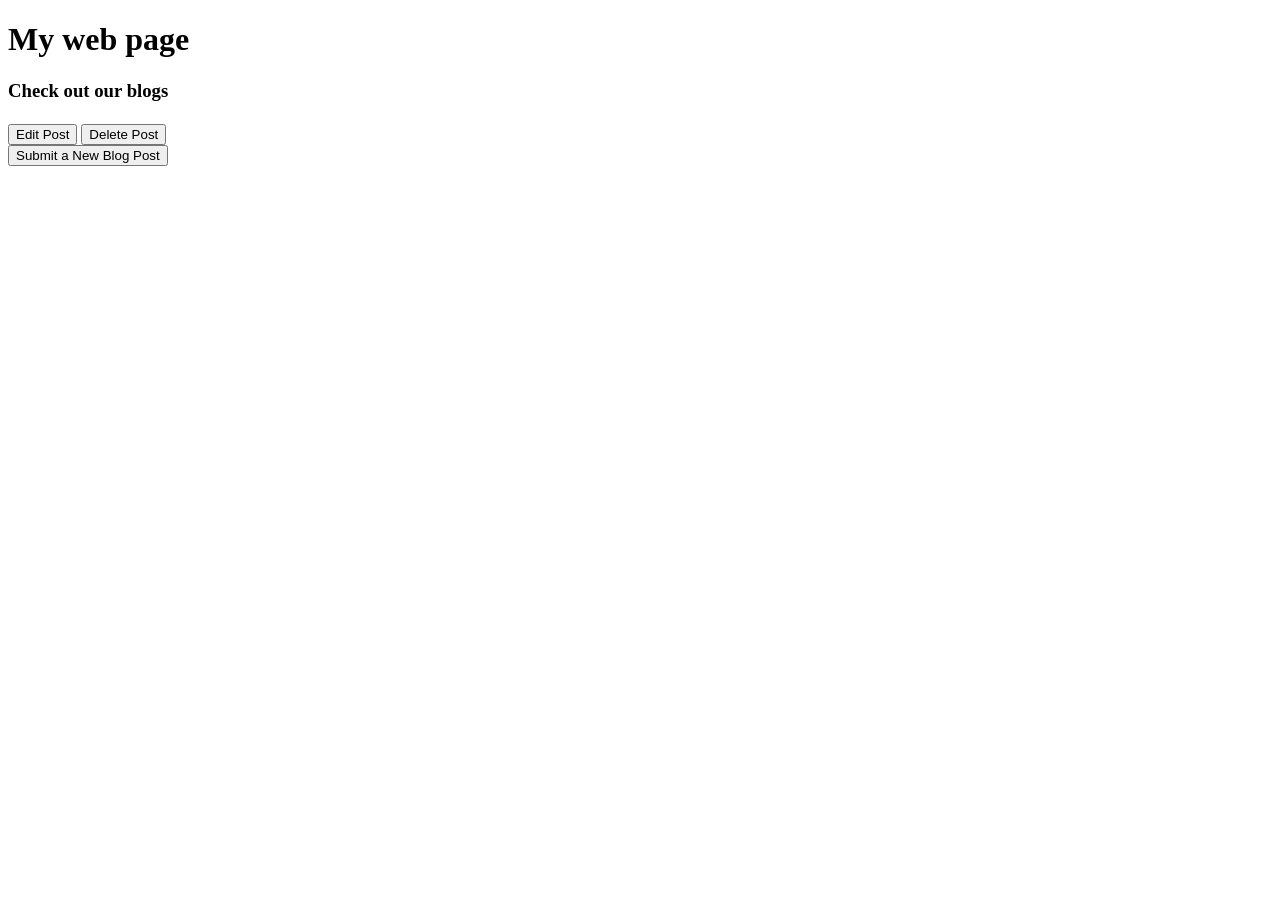
<file: src/main/resources/templates/blogpost/index.html>
<!DOCTYPE html>

<html xmlns:th="http://www.thymeleaf.org">
<head>
<title>Blog Site</title>
<th:block th:replace="/fragments/boilerplate::head"></th:block>

</head>

<body>
<div th:replace="/fragments/navbar"></div>
<div class="container">
	<h1>My web page</h1>
	<h3>Check out our blogs</h3>
	
	<div class="row">
		<div class="col-md-6" th:each="blog:${posts}">
		<div class="card">
			<div class="card-body">
				<h5 class="card-title" th:text=${blog.title}></h5>
				<div class="card-text">
					<p th:text="${blog.author}"/>
					<p th:text="${blog.blogEntry}"/>
				</div>
				<a th:href="@{/blogposts/{id} (id=${blog.id})}">
				<button class="btn btn-success">Edit Post</button>
				</a>
				<a th:href="@{/blogposts/delete/{id} (id=${blog.id})}">
					<button class="btn btn-danger">Delete Post</button>
				</a>
			</div>
		</div>
		</div>
	
	</div>
	<a th:href="@{blogposts/new}">
		<button class="btn btn-primary">Submit a New Blog Post</button>
	</a>
	
</div>

	<th:block th:replace="/fragments/boilerplate::end"/>

</body>
</html>
</file>
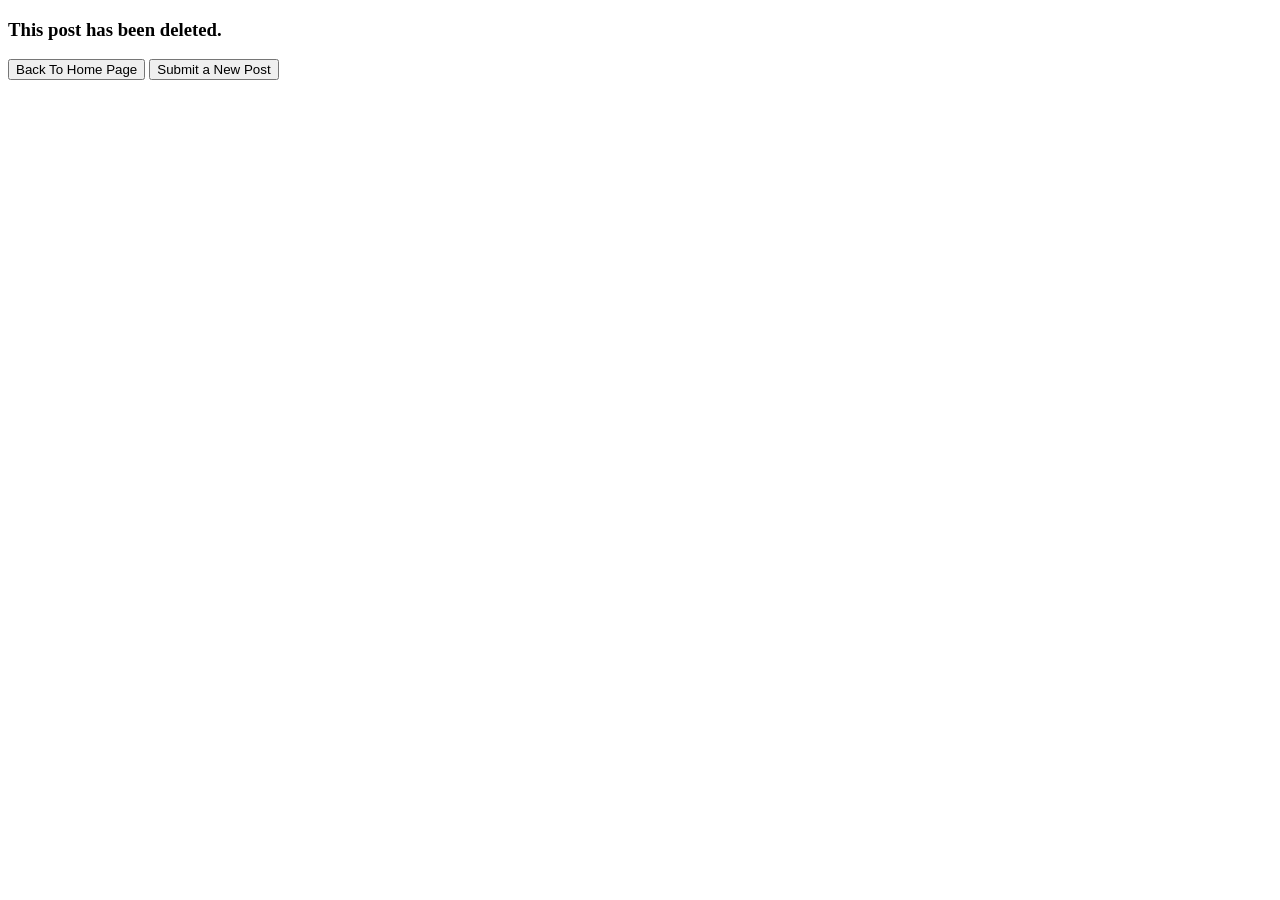
<file: src/main/resources/templates/blogpost/delete.html>
<!DOCTYPE html>

<html xmlns:th="http://www.thymeleaf.org">
<head>
<title>Blog Deleted</title>
<th:block th:replace="/fragments/boilerplate::head"/>

</head>

<body>
	<div th:replace="/fragments/navbar"></div>
	
	<div class="container">
		<div class="row">
			<div class="col-xl">
				<h3>This post has been deleted.</h3>

			</div>
			<div class="row>">
				<div class="col-md">
					<a th:href="@{/}">
						<button class="btn btn-success">Back To Home Page</button>
					</a>
					<a th:href="@{/blogposts/new}">
						<button class="btn btn-primry">Submit a New Post</button>
					</a>
				</div>
			</div>

		</div>


	</div>

	<th:block th:replace="/fragments/boilerplate::end"/>
</body>


</html>
</file>
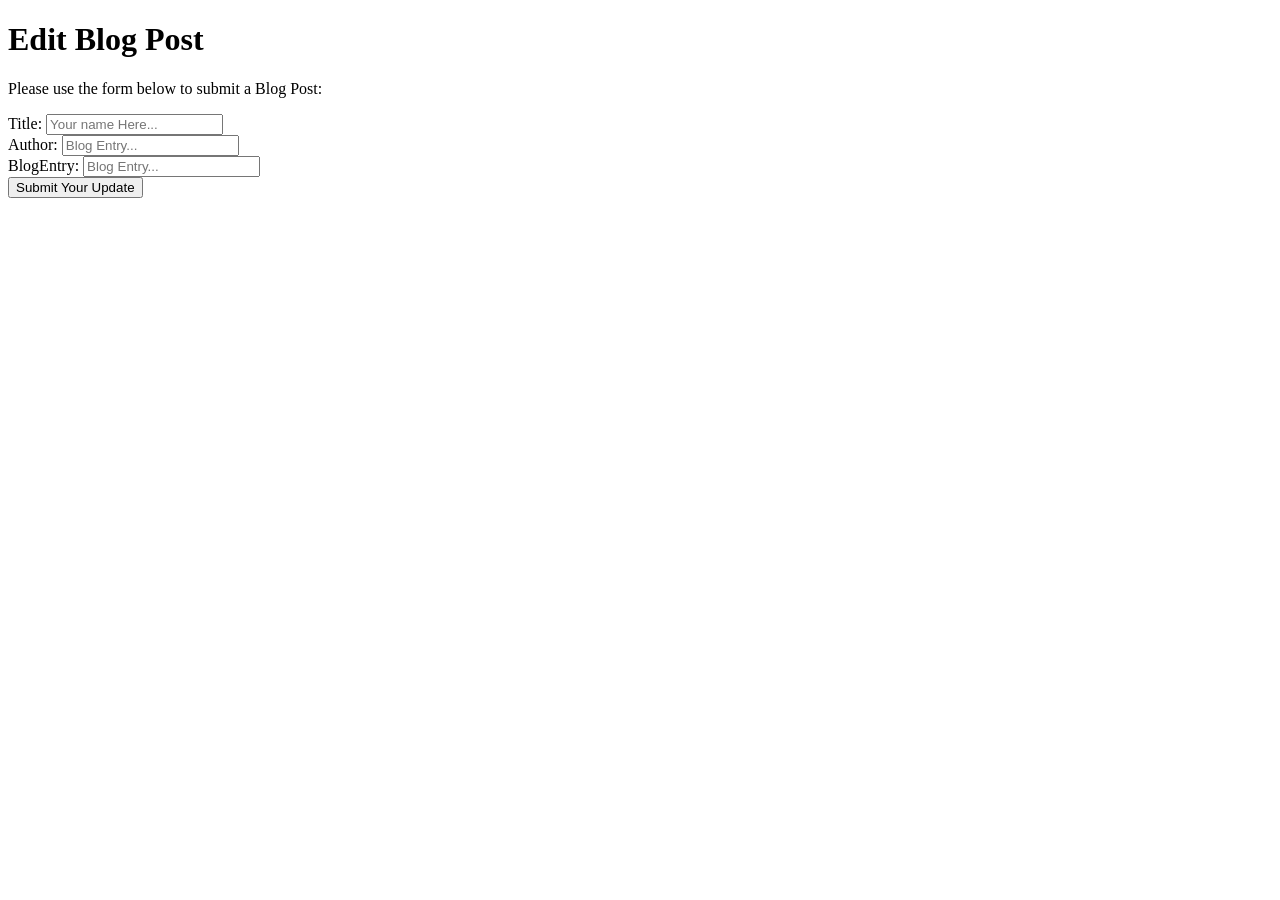
<file: src/main/resources/templates/blogpost/edit.html>
<!DOCTYPE html>

<html xmlns:th="http://www.thymeleaf.org">
<head>
<title>Edit a Blog</title>
<th:block th:replace="/fragments/boilerplate::head"/>



</head>

<body>
	<div th:replace="/fragments/navbar"></div>
	
	<div class="container">
		<h1>Edit Blog Post</h1>

		<p>Please use the form below to submit a Blog Post:</p>
		<form th:action="@{/blogposts/update/{id} (id=${blogPost.id}) }" th:object="${blogPost}" method="post">
			<div class="form-group">
				<label for="blogTitle">Title:</label>

				<input id="blogTitle" type="text" th:field="*{title}"
					placeholder="Your name Here..." />
			</div>

			<div class="form-group">
				<label for="blogAuthor">Author:</label>

				<input id="blogAuthor" type="text" th:field="*{author}"
					placeholder="Blog Entry..." />
			</div>
			
			<div class="form-group">
				<label for="blogEntry">BlogEntry:</label>

				<input id="blogEntry" type="text" th:field="*{blogEntry}"
					placeholder="Blog Entry..." />
			</div>

			<button class="btn btn-success">Submit Your Update</button>




		</form>
	</div>
	<th:block th:replace="/fragments/boilerplate::end"/>

</body>
</html>
</file>
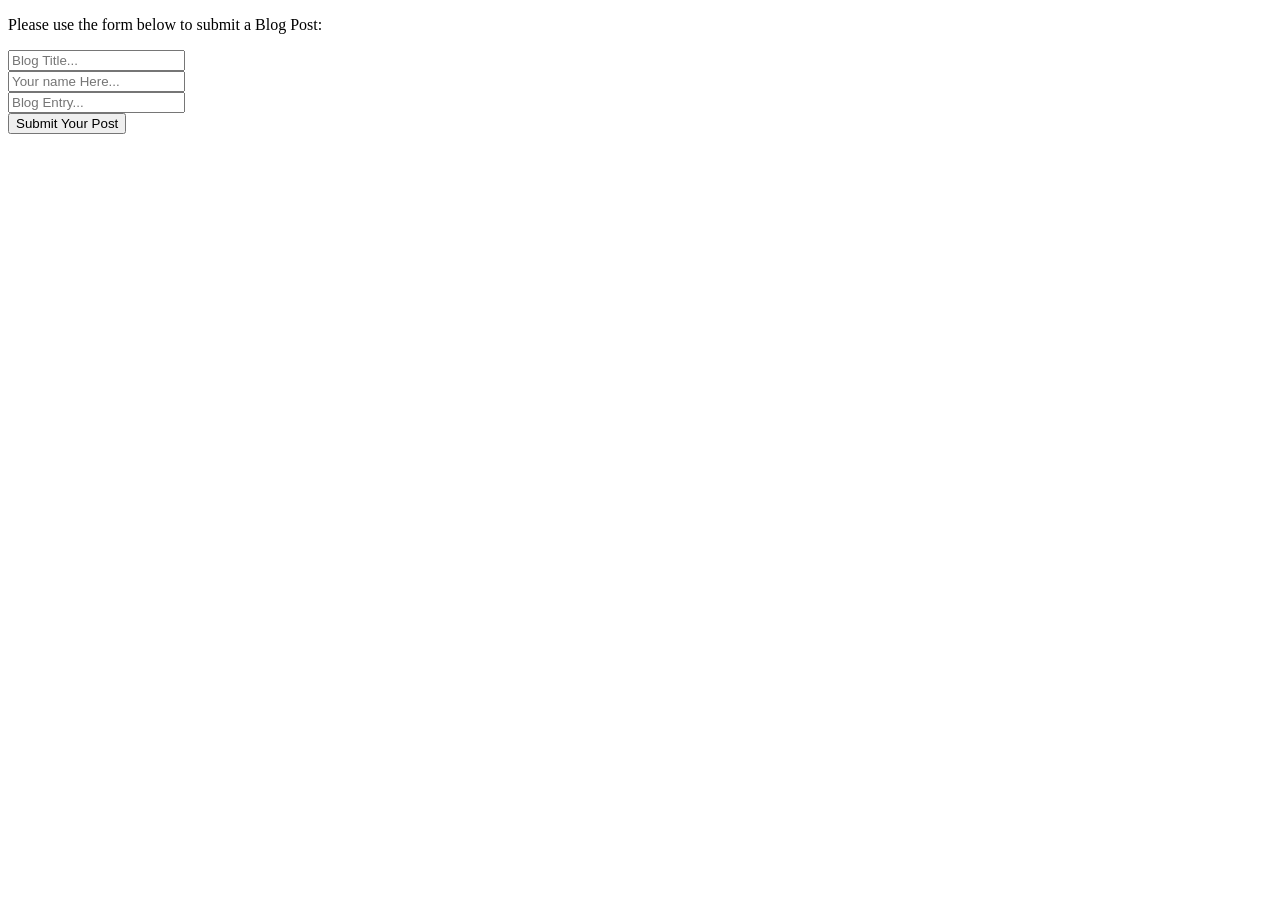
<file: src/main/resources/templates/blogpost/new.html>
<!DOCTYPE html>

<html xmlns:th="http://www.thymeleaf.org">
<head>
<title>Blog Site</title>
<th:block th:replace="/fragments/boilerplate::head"/>

</head>

<body>
<div th:replace="/fragments/navbar"></div>

	<div class="container">


		<p>Please use the form below to submit a Blog Post:</p>
		<form th:action="@{/blogposts}" th:object="${blogPost}" method="post">
			<div class="form-group">

				<input type="text" th:field="*{title}" placeholder="Blog Title..." />
			</div>

			<div class="form-group">

				<input type="text" th:field="*{author}"
					placeholder="Your name Here..." />
			</div>

			<div class="form-group">

				<input type="text" th:field="*{blogEntry}"
					placeholder="Blog Entry..." />
			</div>

			<button class="btn btn-primary">Submit Your Post</button>




		</form>
	</div>
	<th:block th:replace="/fragments/boilerplate::end"/>

</body>
</html>
</file>
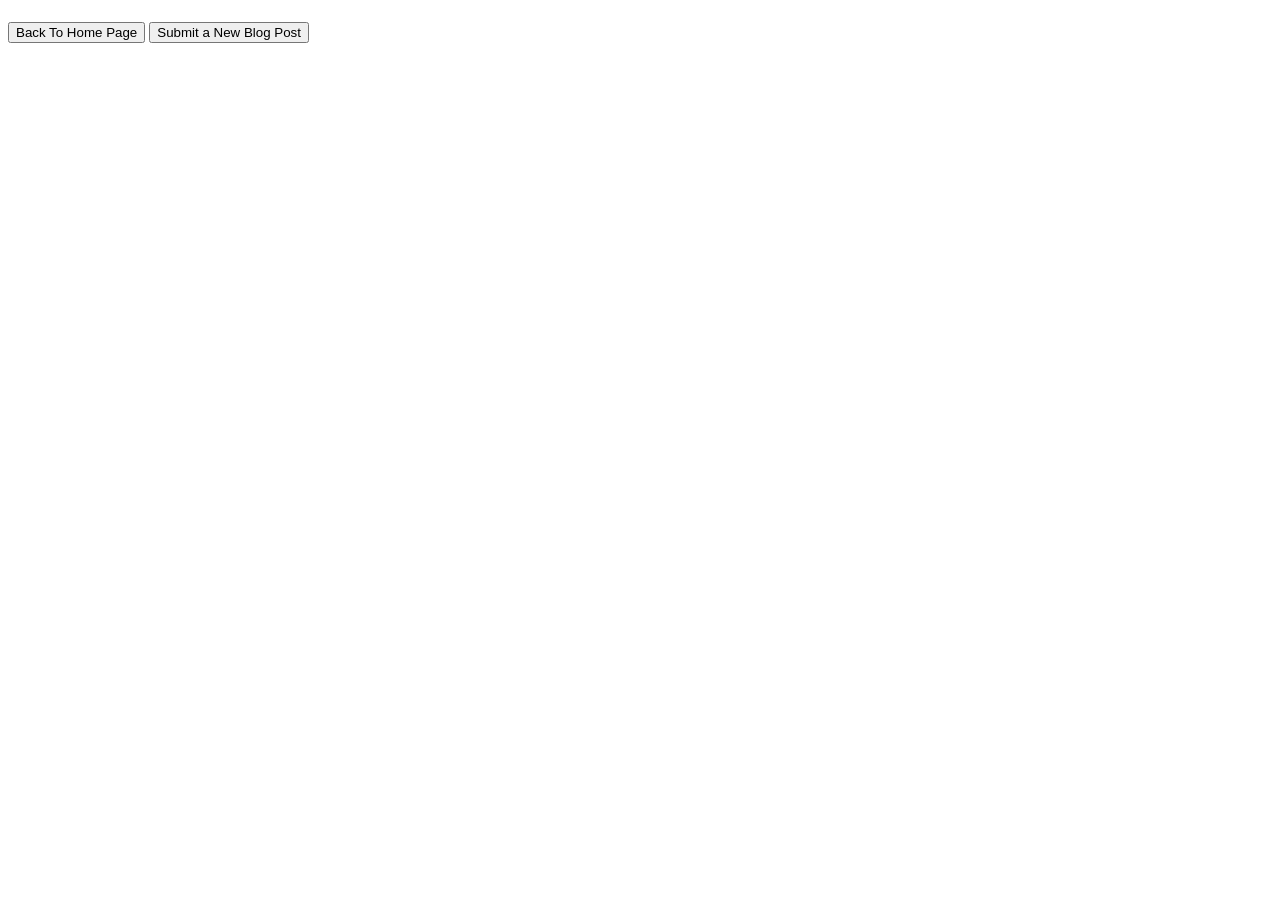
<file: src/main/resources/templates/blogpost/result.html>
<!DOCTYPE html>

<html xmlns:th="http://www.thymeleaf.org">
<head>
<title>Blog Site</title>
<th:block th:replace="/fragments/boilerplate::head" />


</head>

<body>
	<div th:replace="/fragments/navbar"></div>

	<div class="container">
		<div class="row">
			<div class="col-md-6">
				<div class="card">
					<div class="card-body">
						<h5 class="card-title" th:text=${blogPost.title}></h5>
						<div class="card-text">
							<p th:text="${blogPost.author}" />
							<p th:text="${blogPost.blogEntry}" />
						</div>
					</div>
					<a th:href="@{/}">
						<button class="btn btn-success">Back To Home Page</button>
					</a> <a th:href="@{/blogposts/new}">
						<button class="btn btn-primary">Submit a New Blog Post</button>
					</a>
				</div>

			</div>
		</div>
	</div>

	<th:block th:replace="/fragments/boilerplate::end" />

</body>
</html>
</file>
